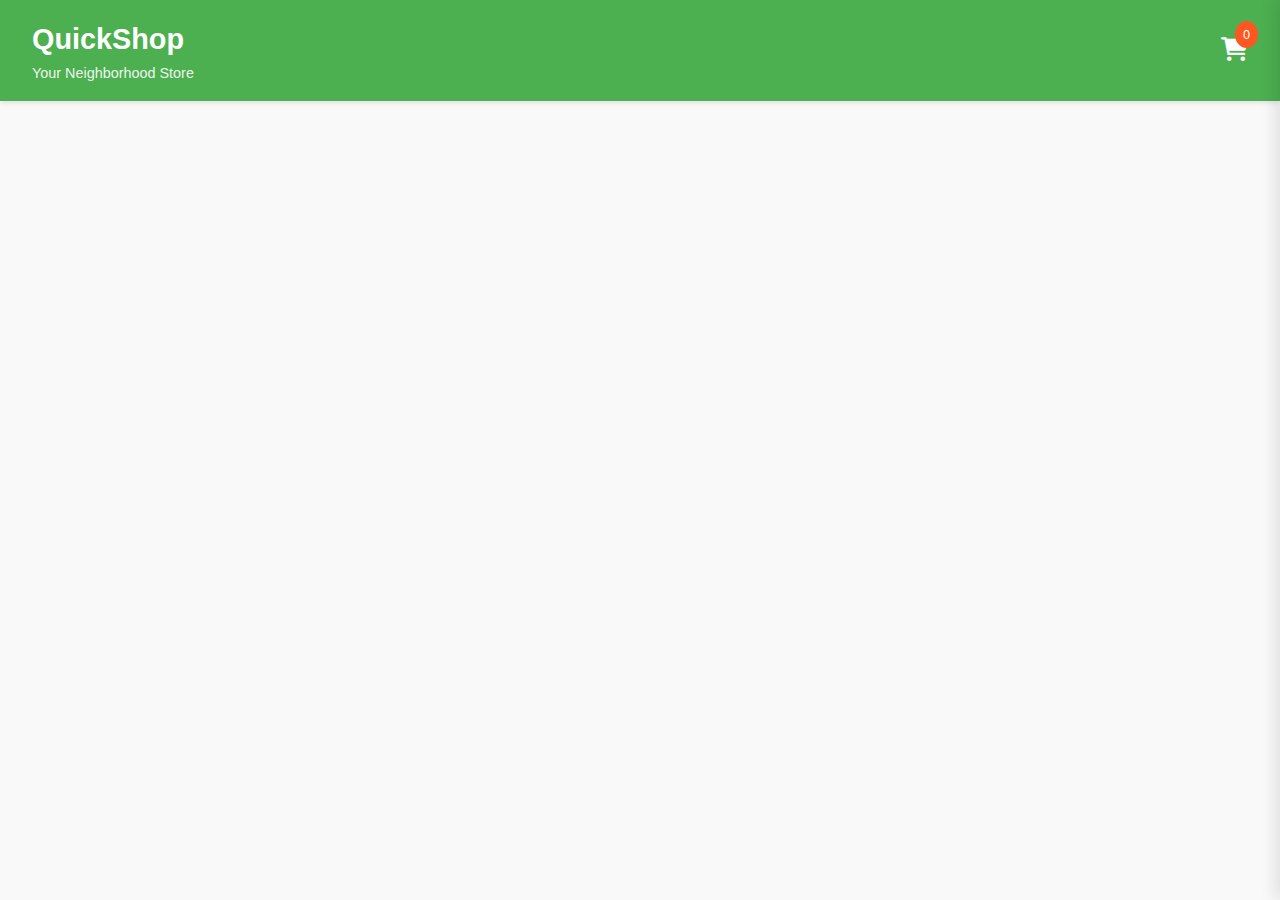
<file: index.html>
<!DOCTYPE html>
<html lang="en">
<head>
  <meta charset="UTF-8" />
  <meta name="viewport" content="width=device-width, initial-scale=1.0"/>
  <title>QuickShop - Convenience Store</title>
  <link rel="stylesheet" href="./style.css" />
  <link rel="stylesheet" href="https://cdnjs.cloudflare.com/ajax/libs/font-awesome/6.0.0/css/all.min.css"/>
</head>
<body>
  <!-- Header -->
  <header>
    <div class="logo">
      <h1>QuickShop</h1>
      <p>Your Neighborhood Store</p>
    </div>
    <div class="cart-icon" id="cartBtn">
      <i class="fas fa-shopping-cart"></i>
      <span id="cartCount">0</span>
    </div>
  </header>

  <!-- Products Grid -->
  <main class="products-grid" id="products">
    <!-- Products load here dynamically -->
  </main>

  <!-- Shopping Cart Sidebar -->
  <div class="cart-sidebar" id="cartSidebar">
    <div class="cart-header">
      <h2>Your Cart</h2>
      <button id="closeCart"><i class="fas fa-times"></i></button>
    </div>
    <div class="cart-items" id="cartItems"></div>
    <div class="cart-total">
      <h3>Total: <span id="cartTotal">₹0.00</span></h3>
      <button id="checkoutBtn">Checkout</button>
    </div>
  </div>

  <!-- Checkout Modal -->
  <div class="checkout-modal" id="checkoutModal">
    <div class="modal-content">
      <h2>Complete Your Order</h2>
      <form id="checkoutForm">
        <input type="text" id="userName" placeholder="Name" required />
        <input type="email" id="userEmail" placeholder="Email" required />
        <button type="submit">Pay Now</button>
      </form>
    </div>
  </div>

  <script src="./main.js"></script>
</body>
</html>
</file>
<file: style.css>
/* ===== Base Styles ===== */
* {
  margin: 0;
  padding: 0;
  box-sizing: border-box;
  font-family: 'Arial', sans-serif;
}

body {
  background: #f9f9f9;
  color: #333;
  line-height: 1.6;
}

/* ===== Header Styles ===== */
header {
  display: flex;
  justify-content: space-between;
  align-items: center;
  padding: 1rem 2rem;
  background: #4CAF50;
  color: white;
  position: sticky;
  top: 0;
  z-index: 100;
  box-shadow: 0 2px 5px rgba(0,0,0,0.1);
}

.logo h1 {
  font-size: 1.8rem;
  font-weight: 700;
}

.logo p {
  font-size: 0.9rem;
  opacity: 0.9;
}

.search-bar {
  display: flex;
  align-items: center;
  background: white;
  border-radius: 4px;
  padding: 0.3rem 0.6rem;
  flex: 0.6;
  max-width: 500px;
}

.search-bar input {
  flex: 1;
  border: none;
  padding: 0.5rem;
  outline: none;
  font-size: 1rem;
}

.search-bar i {
  color: #4CAF50;
  cursor: pointer;
}

.header-icons {
  display: flex;
  gap: 1.5rem;
}

.account-icon, .cart-icon {
  font-size: 1.5rem;
  cursor: pointer;
  position: relative;
  transition: transform 0.3s;
}

.account-icon:hover, .cart-icon:hover {
  transform: scale(1.1);
}

#cartCount {
  background: #ff5722;
  border-radius: 50%;
  padding: 0.2rem 0.5rem;
  font-size: 0.8rem;
  position: absolute;
  top: -10px;
  right: -10px;
}

/* ===== Category Filter ===== */
.category-filter {
  display: flex;
  justify-content: center;
  align-items: center;
  gap: 0.8rem;
  margin: 1.5rem auto;
  padding: 0 1rem;
  max-width: 800px;
}

.category-filter label {
  font-weight: 600;
  color: #555;
}

.category-filter select {
  padding: 0.5rem 1rem;
  border-radius: 4px;
  border: 1px solid #ddd;
  background: white;
  font-size: 1rem;
  cursor: pointer;
}

/* ===== Products Grid ===== */
.products-grid {
  display: grid;
  grid-template-columns: repeat(auto-fill, minmax(250px, 1fr));
  gap: 1.5rem;
  padding: 1.5rem;
  margin: 0 auto;
  max-width: 1200px;
}

.product-card {
  background: white;
  border-radius: 8px;
  overflow: hidden;
  box-shadow: 0 3px 10px rgba(0,0,0,0.1);
  transition: all 0.3s ease;
  cursor: pointer;
}

.product-card:hover {
  transform: translateY(-5px);
  box-shadow: 0 5px 15px rgba(0,0,0,0.2);
}

.product-img {
  width: 100%;
  height: 200px;
  object-fit: cover;
  border-bottom: 1px solid #eee;
}

.product-info {
  padding: 1.2rem;
}

.product-info h3 {
  margin-bottom: 0.5rem;
  font-size: 1.1rem;
  color: #333;
}

.product-info p {
  color: #4CAF50;
  font-weight: bold;
  font-size: 1.2rem;
  margin-bottom: 0.8rem;
}

.add-to-cart {
  width: 100%;
  padding: 0.6rem;
  background: #4CAF50;
  color: white;
  border: none;
  border-radius: 4px;
  font-size: 1rem;
  cursor: pointer;
  transition: background 0.3s;
}

.add-to-cart:hover {
  background: #45a049;
}

.no-products {
  grid-column: 1 / -1;
  text-align: center;
  padding: 2rem;
  color: #666;
}

/* ===== Cart Sidebar ===== */
.cart-sidebar {
  position: fixed;
  top: 0;
  right: -400px;
  width: 100%;
  max-width: 400px;
  height: 100vh;
  background: white;
  box-shadow: -5px 0 15px rgba(0,0,0,0.1);
  transition: right 0.3s ease;
  z-index: 1000;
  display: flex;
  flex-direction: column;
}

.cart-sidebar.active {
  right: 0;
}

.cart-header {
  display: flex;
  justify-content: space-between;
  align-items: center;
  padding: 1.5rem;
  border-bottom: 1px solid #eee;
}

.cart-header h2 {
  font-size: 1.5rem;
  color: #333;
}

#closeCart {
  background: none;
  border: none;
  font-size: 1.5rem;
  cursor: pointer;
  color: #666;
  transition: color 0.3s;
}

#closeCart:hover {
  color: #333;
}

.cart-items {
  padding: 1.5rem;
  flex: 1;
  overflow-y: auto;
}

.cart-item {
  display: flex;
  justify-content: space-between;
  align-items: center;
  padding: 1rem 0;
  border-bottom: 1px solid #eee;
  gap: 1rem;
}

.cart-item:last-child {
  border-bottom: none;
}

.cart-item-info h4 {
  font-size: 1rem;
  margin-bottom: 0.3rem;
}

.cart-item-info p {
  color: #666;
  font-size: 0.9rem;
}

.cart-item-controls {
  display: flex;
  align-items: center;
  gap: 1rem;
}

.quantity-controls {
  display: flex;
  align-items: center;
  border: 1px solid #ddd;
  border-radius: 4px;
  overflow: hidden;
}

.quantity-btn {
  background: #f5f5f5;
  border: none;
  width: 30px;
  height: 30px;
  font-size: 1rem;
  cursor: pointer;
  transition: background 0.3s;
}

.quantity-btn:hover {
  background: #e0e0e0;
}

.remove-btn {
  background: #ff4444;
  color: white;
  border: none;
  padding: 0.3rem 0.6rem;
  border-radius: 4px;
  font-size: 0.9rem;
  cursor: pointer;
  transition: background 0.3s;
}

.remove-btn:hover {
  background: #cc0000;
}

.cart-item-total {
  font-weight: bold;
  color: #333;
}

.empty-cart {
  text-align: center;
  padding: 2rem;
  color: #666;
}

.empty-cart i {
  font-size: 3rem;
  margin-bottom: 1rem;
  color: #ddd;
}

.cart-total {
  padding: 1.5rem;
  border-top: 1px solid #eee;
  background: #f9f9f9;
}

.cart-total h3 {
  font-size: 1.2rem;
  margin-bottom: 1rem;
  display: flex;
  justify-content: space-between;
}

#checkoutBtn {
  width: 100%;
  padding: 0.8rem;
  background: #4CAF50;
  color: white;
  border: none;
  border-radius: 4px;
  font-size: 1rem;
  cursor: pointer;
  transition: background 0.3s;
}

#checkoutBtn:hover {
  background: #45a049;
}

#checkoutBtn:disabled {
  background: #cccccc;
  cursor: not-allowed;
}

/* ===== Modals ===== */
.modal-overlay {
  display: none;
  position: fixed;
  top: 0;
  left: 0;
  width: 100%;
  height: 100%;
  background: rgba(0,0,0,0.5);
  z-index: 1000;
  justify-content: center;
  align-items: center;
}

.modal-box {
  background: white;
  border-radius: 8px;
  width: 90%;
  max-width: 500px;
  max-height: 90vh;
  overflow-y: auto;
  box-shadow: 0 5px 20px rgba(0,0,0,0.2);
  position: relative;
  animation: modalFadeIn 0.3s ease;
}

@keyframes modalFadeIn {
  from {
    opacity: 0;
    transform: translateY(-20px);
  }
  to {
    opacity: 1;
    transform: translateY(0);
  }
}

.close-btn {
  position: absolute;
  top: 15px;
  right: 15px;
  background: none;
  border: none;
  font-size: 1.5rem;
  cursor: pointer;
  color: #666;
  transition: color 0.3s;
}

.close-btn:hover {
  color: #333;
}

.modal-box h3 {
  font-size: 1.5rem;
  margin-bottom: 1rem;
  color: #333;
  padding: 1.5rem 1.5rem 0;
}

.modal-box p {
  color: #555;
  margin-bottom: 1rem;
  padding: 0 1.5rem;
}

.modal-price {
  font-size: 1.3rem;
  font-weight: bold;
  color: #4CAF50;
  padding: 0 1.5rem 1.5rem;
}

/* ✅ Checkout Modal Fix */
.checkout-modal {
  display: none;
  position: fixed;
  top: 0;
  left: 0;
  width: 100%;
  height: 100%;
  background: rgba(0,0,0,0.5);
  z-index: 1000;
  justify-content: center;
  align-items: center;
}

.checkout-modal .modal-content {
  padding: 0;
  background: #fff; /* make form box visible */
  border-radius: 8px;
  width: 90%;
  max-width: 500px;
  box-shadow: 0 5px 20px rgba(0, 0, 0, 0.2);
  overflow: hidden;
  animation: modalFadeIn 0.3s ease;
}

/* Checkout Modal Continued */
.checkout-header {
  background: #4CAF50;
  padding: 1.5rem;
  color: white;
  position: relative;
  border-top-left-radius: 8px;
  border-top-right-radius: 8px;
}

.checkout-header h2 {
  right : 10px;
  font-size: 1.5rem;
  text-align: center;
}

.close-checkout {
  position: absolute;
  top: 50%;
  right: 15px;
  transform: translateY(-50%);
  background: none;
  border: none;
  font-size: 1.5rem;
  color: white;
  cursor: pointer;
}

#checkoutForm {
  padding: 1.5rem;
}

#checkoutForm input {
  width: 100%;
  padding: 0.8rem;
  margin-bottom: 1rem;
  border: 1px solid #ddd;
  border-radius: 4px;
  font-size: 1rem;
}

#checkoutForm button {
  width: 100%;
  padding: 0.8rem;
  background: #4CAF50;
  color: white;
  border: none;
  border-radius: 4px;
  font-size: 1rem;
  cursor: pointer;
  transition: background 0.3s;
}

#checkoutForm button:hover {
  background: #45a049;
}

/* Account Modal */
.auth-btn {
  width: 100%;
  padding: 0.8rem;
  margin-top: 1rem;
  background: #4CAF50;
  color: white;
  border: none;
  border-radius: 4px;
  font-size: 1rem;
  cursor: pointer;
  transition: background 0.3s;
}

.auth-btn:hover {
  background: #45a049;
}

/* Cart Notification */
.cart-notification {
  position: fixed;
  bottom: 20px;
  left: 50%;
  transform: translateX(-50%);
  background: rgba(0,0,0,0.8);
  color: white;
  padding: 0.8rem 1.5rem;
  border-radius: 4px;
  display: flex;
  align-items: center;
  gap: 0.8rem;
  opacity: 0;
  transition: opacity 0.3s;
  z-index: 1100;
}

.cart-notification.show {
  opacity: 1;
}

.cart-notification i {
  color: #4CAF50;
}

/* ===== Responsive Styles ===== */
@media (max-width: 768px) {
  header {
    flex-direction: column;
    gap: 1rem;
    padding: 1rem;
  }

  .search-bar {
    width: 100%;
    max-width: none;
  }

  .products-grid {
    grid-template-columns: repeat(auto-fill, minmax(150px, 1fr));
  }

  .cart-sidebar {
    width: 100%;
    max-width: none;
  }

  .category-filter {
    flex-direction: column;
    align-items: flex-start;
    padding: 0 1rem;
  }
}

@media (max-width: 480px) {
  .products-grid {
    grid-template-columns: 1fr 1fr;
    gap: 1rem;
    padding: 1rem;
  }

  .product-img {
    height: 150px;
  }

  .cart-item {
    flex-direction: column;
    align-items: flex-start;
    gap: 0.5rem;
  }

  .cart-item-controls {
    width: 100%;
    justify-content: space-between;
  }
}
</file>
